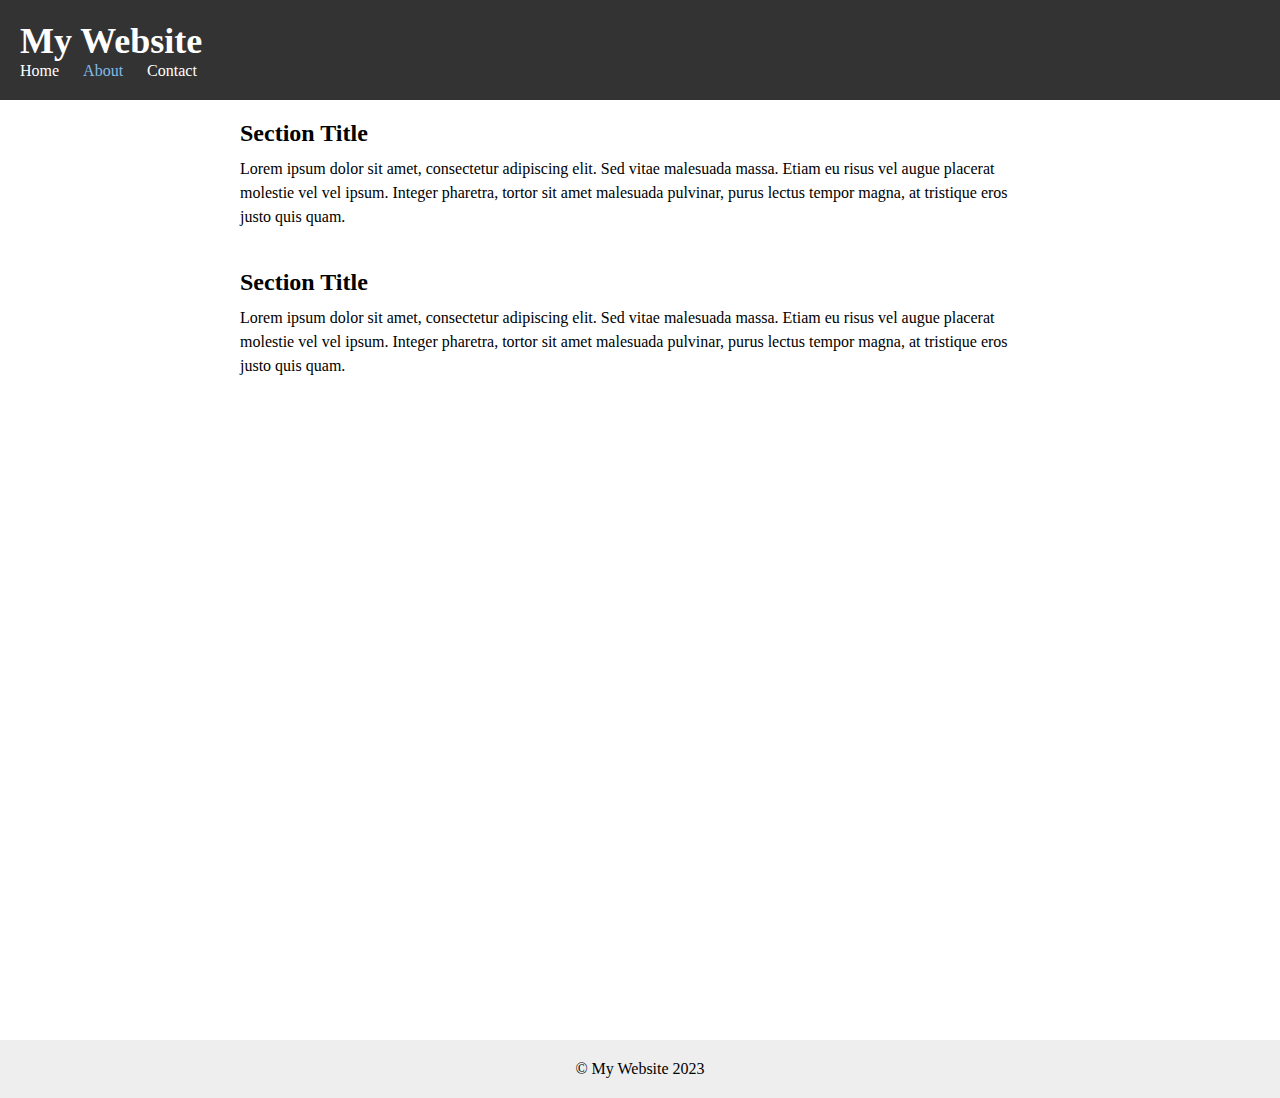
<file: index.html>
<!DOCTYPE html>
<html lang="en">

<head>
    <meta charset="UTF-8">
    <meta http-equiv="X-UA-Compatible" content="IE=edge">
    <meta name="viewport" content="width=device-width, initial-scale=1.0">
    <title>ชื่อเว็บไซต์</title>
    <link rel="stylesheet" href="./index.css">
</head>

<body>

    <!-- ส่วนของ Header -->
    <header>
        <h1>My Website</h1>
        <nav>
            <ul>
                <li><a class="nav-link" href="/">Home</a></li>
                <li><a class="nav-link" href="/about.html">About</a></li>
                <li><a class="nav-link" href="#">Contact</a></li>
            </ul>
        </nav>
    </header>

    <!-- ส่วนของเนื้อหาหลัก Header -->
    <main>
        <section>
            <h2>Section Title</h2>
            <p>Lorem ipsum dolor sit amet, consectetur adipiscing elit. Sed vitae malesuada massa. Etiam eu risus vel
                augue placerat molestie vel vel ipsum. Integer pharetra, tortor sit amet malesuada pulvinar, purus
                lectus tempor magna, at tristique eros justo quis quam. </p>
        </section>

        <section>
            <h2>Section Title</h2>
            <p>Lorem ipsum dolor sit amet, consectetur adipiscing elit. Sed vitae malesuada massa. Etiam eu risus vel
                augue placerat molestie vel vel ipsum. Integer pharetra, tortor sit amet malesuada pulvinar, purus
                lectus tempor magna, at tristique eros justo quis quam. </p>
        </section>

    </main>

    <footer>
        <p>&copy; My Website 2023</p>
    </footer>

    <script>
        // เราเก็บ Element ที่ต้องการเข้าตัวแปร
        const sectionTitles = document.querySelectorAll('section h2');
        const navLinks = Array.from(document.getElementsByClassName("nav-link"));


        /*
            เราสามารถ
            - ปรับแต่ง Style ได้จาก JS,
            - จัดการ Event ได้จาก JS
            - แก้ไข DOM ได้จาก JS,        
        */
        sectionTitles.forEach((title, index) => {
            title.addEventListener('click', () => {
                console.log(`Section ${index + 1} clicked!`);
                console.log("Element that was clicked :", title)
            }); 
        });

        navLinks.forEach((link, index) => {
            if(index % 2) link.classList.add("even-link")
            link.classList.add("link-class")
        });
    </script>

</body>

</html>
</file>
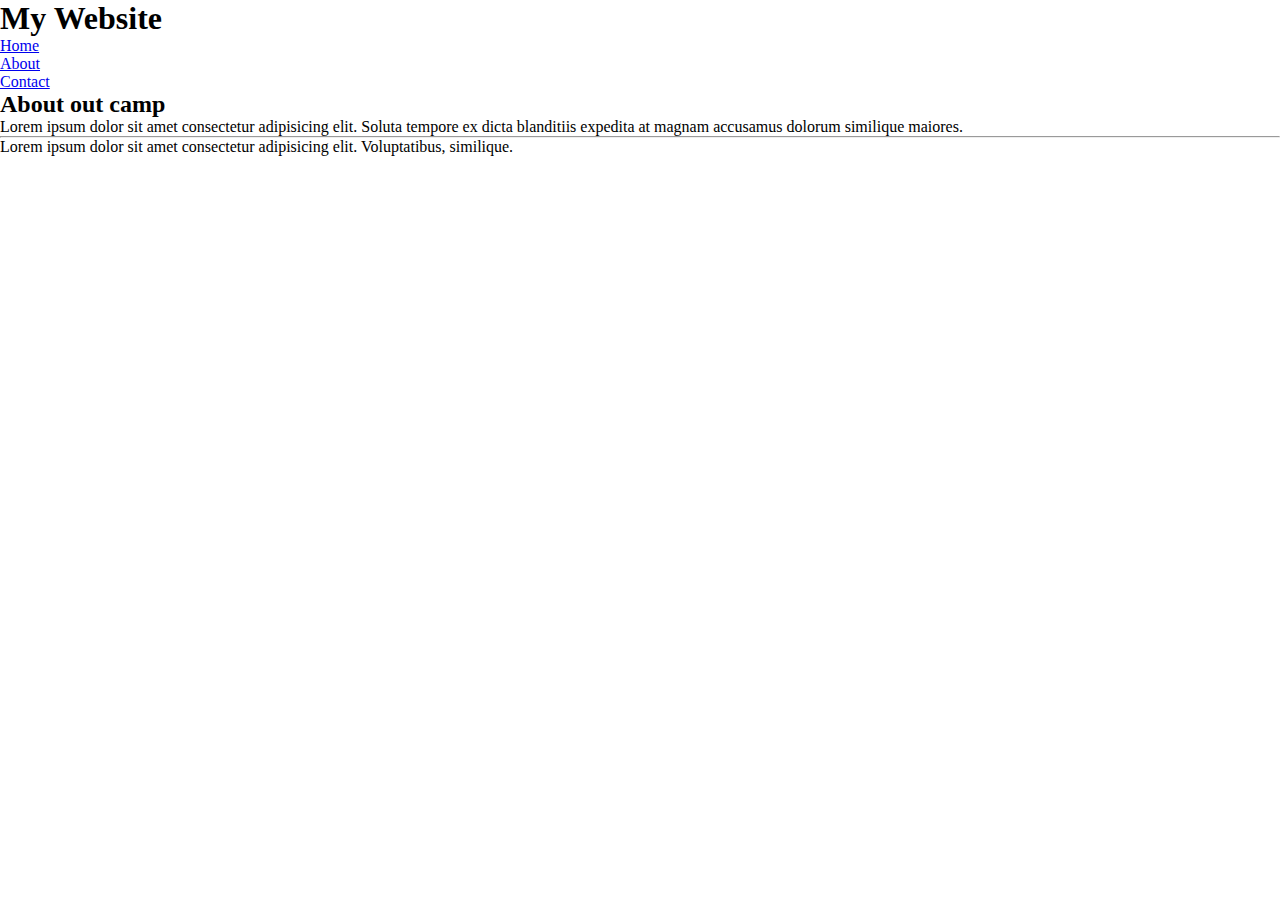
<file: about.html>
<!DOCTYPE html>
<html lang="en">
<head>
    <meta charset="UTF-8">
    <meta http-equiv="X-UA-Compatible" content="IE=edge">
    <meta name="viewport" content="width=device-width, initial-scale=1.0">
    <link rel="stylesheet" href="./about.css">
    <title>ชื่อเว็บไซต์ : about</title>
</head>
<body>
    <!-- I got not style 🥹 -->
    <header>
        <h1>My Website</h1>
        <nav>
            <ul>
                <li><a href="/">Home</a></li>
                <li><a href="/about.html">About</a></li>
                <li><a href="#">Contact</a></li>
            </ul>
        </nav>
    </header>

    <main>
        <div>
            <h2>About out camp</h2>
            <p>Lorem ipsum dolor sit amet consectetur adipisicing elit. Soluta tempore ex dicta blanditiis expedita at magnam accusamus dolorum similique maiores.</p>
            <hr/>
            <p>Lorem ipsum dolor sit amet consectetur adipisicing elit. Voluptatibus, similique.</p>
        </div>
    </main>

    <script>
        // ใส่ Javascript เพื่อเปลี่ยนแปลง DOM จาก event หรือทำอะไรก็ได้
    </script>
</body>
</html>
</file>
<file: index.css>
/* Reset default styles */
* {
	margin: 0;
	padding: 0;
}

/* Style header */
header {
	background-color: #333;
	color: #fff;
	padding: 20px;
    position:sticky;
    top:0;
    left:0;
    width:100%;
}

header h1 {
	font-size: 36px;
	margin: 0;
}

nav ul {
	list-style: none;
	margin: 0;
	padding: 0;
}

nav li {
	display: inline-block;
	margin-right: 20px;
}

nav li:last-child {
	margin-right: 0;
}

.link-class {
	color: #fff;
	text-decoration: none;
}

.link-class.even-link {
	color:rgb(130, 186, 231);
}

/* Style main content */
main {
	max-width: 800px;
	margin: 0 auto;
	padding: 20px;
    min-height:100vh;
}

section {
	margin-bottom: 40px;
}

section h2 {
	font-size: 24px;
	margin-bottom: 10px;
}

section p {
	line-height: 1.5;
}

/* Style footer */
footer {
	background-color: #eee;
	padding: 20px;
	text-align: center;
    
}
</file>
<file: about.css>
/* Reset default styles */
* {
	margin: 0;
	padding: 0;
}
</file>
